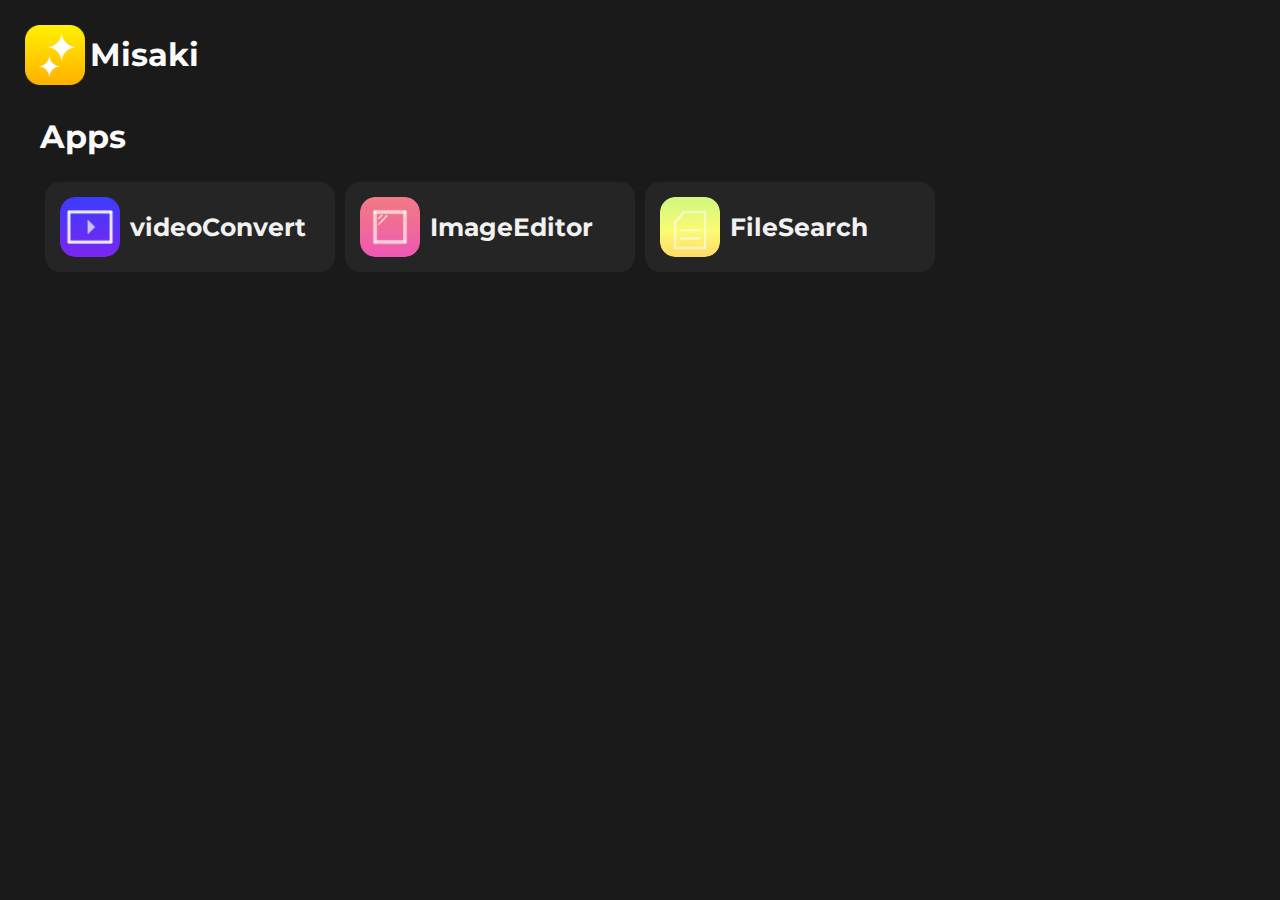
<file: web/index.html>
<html>

<head>
    <title>Misaki | Home</title>
    <link rel="stylesheet" type="text/css" href="css/style.css">
</head>

<body>
    <header>
        <img src="images/icon.png" alt="Misaki" class="misaki">
        <h1>Misaki</h1>
    </header>

    <div id="app">
        <h1>Apps</h1>
        <div id="container">
            <div class="apps" onclick="location.href='/video'">
                <img src="images/video.png" alt="videoConvert">
                <h2>videoConvert</h2>
            </div>
            <div class="apps" onclick="location.href='/image'">
                <img src="images/photo.png" alt="ImageEditor">
                <h2>ImageEditor</h2>
            </div>
            <div class="apps" onclick="location.href='/filesearch'">
                <img src="images/files.png" alt="ImageConvert">
                <h2>FileSearch</h2>
            </div>
        </div>
</body>

</html>
</file>
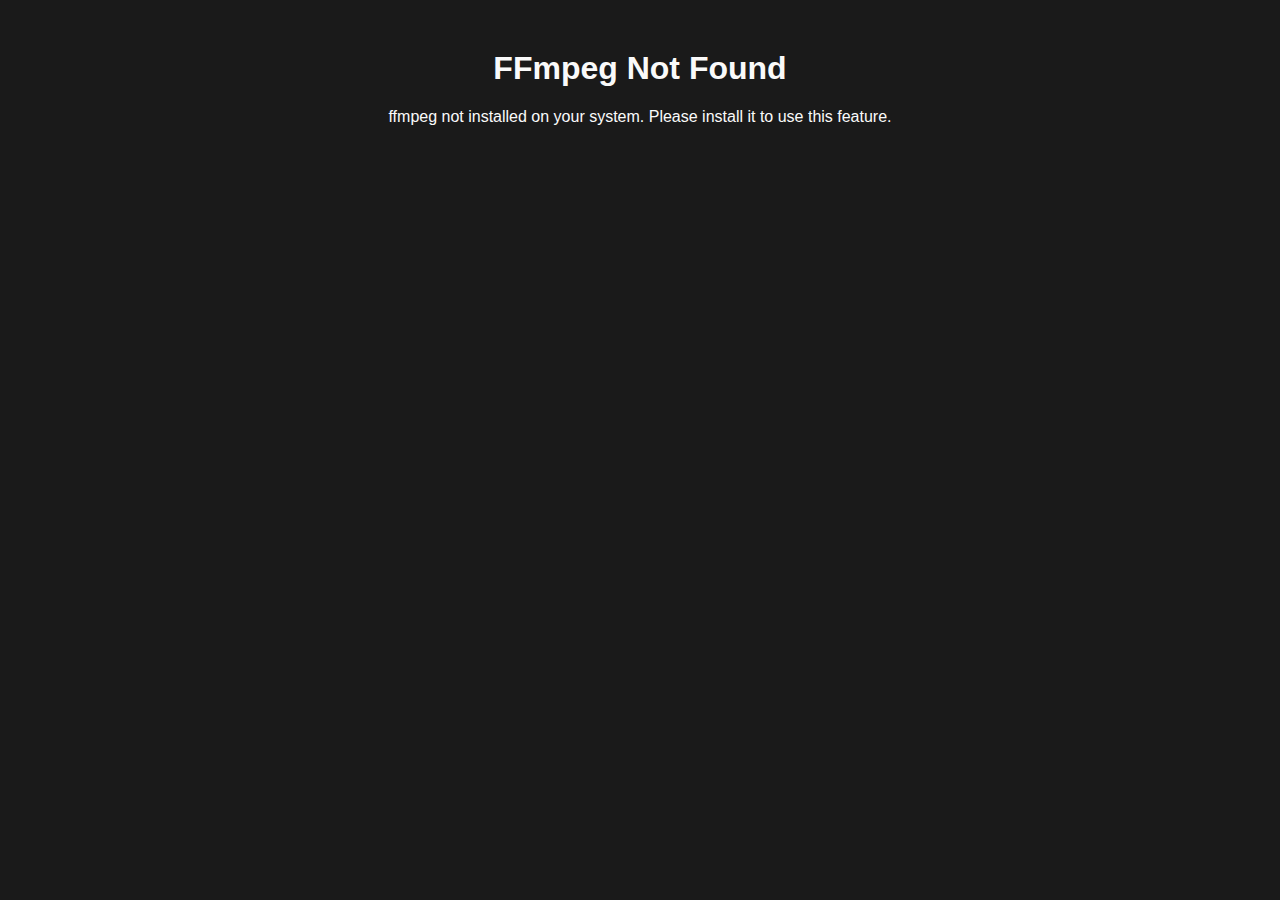
<file: web/ffmpeg.html>
<html>
<head>
    <title>Error</title>
    <link rel="stylesheet" type="text/css" href="css/style.css">
</head>
<body>
    <div class="ffmpegnotinstalled">
        <h1>FFmpeg Not Found</h1>
        <p>ffmpeg not installed on your system. Please install it to use this feature.</p>
    </div>
</body>
</html>
</file>
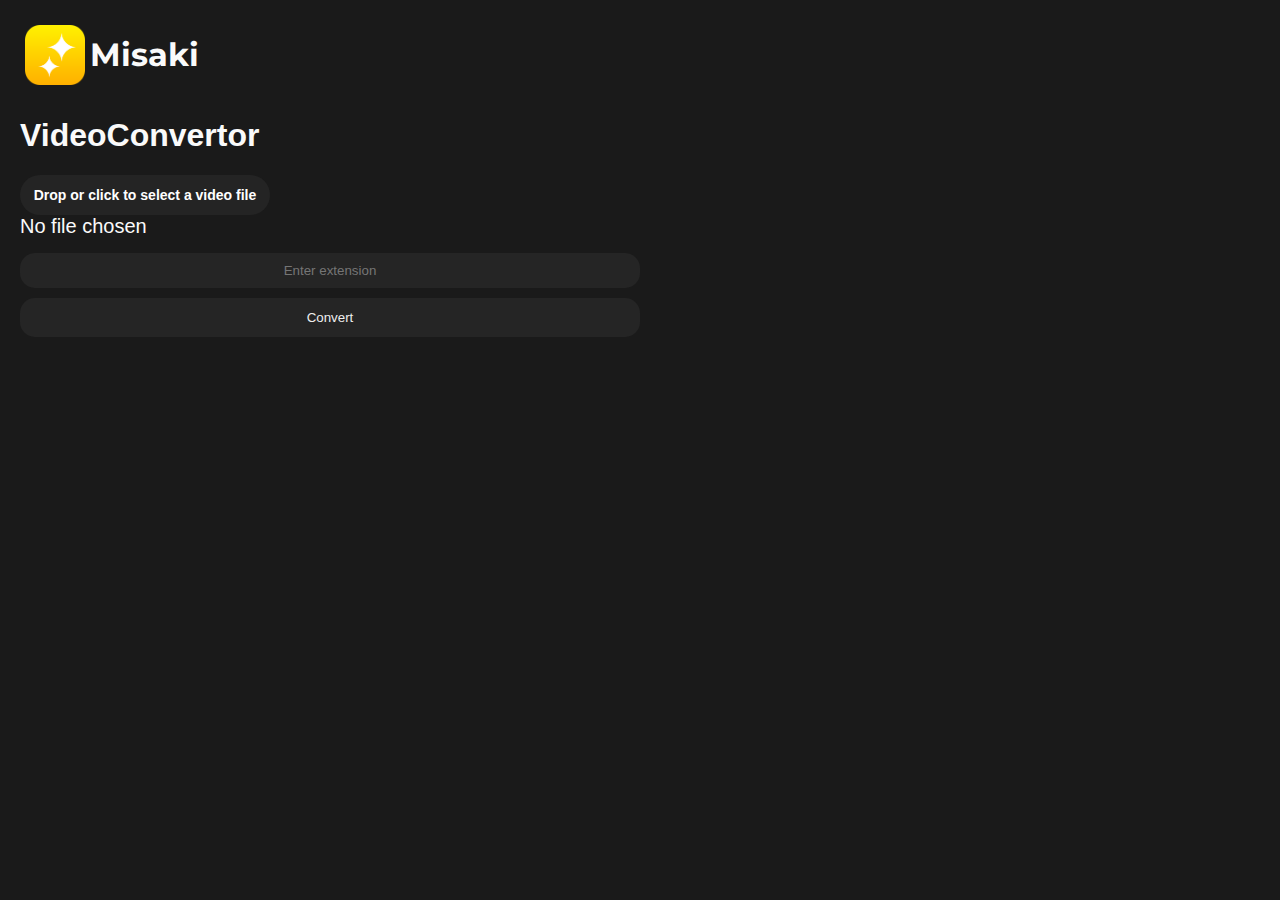
<file: web/video.html>
<html>

<head>
    <title>Misaki | VideoConvertor</title>
    <link rel="stylesheet" type="text/css" href="css/style.css">
</head>

<body>
    <header>
        <img src="images/icon.png" alt="Misaki" class="misaki">
        <h1>Misaki</h1>
    </header>
    <div style="">
    <h1>VideoConvertor</h1>
    <input type="file" id="videofile" class="fileInput"><br>
    <input type="text" id="output" class="fileInput" placeholder="Enter extension"><br>
    <button onclick="convert()">Convert</button>
</div>


</body>

</html>
</file>
<file: web/css/style.css>
@import url('https://fonts.googleapis.com/css2?family=Mochiy+Pop+One&family=Montserrat:ital,wght@0,100..900;1,100..900&family=Noto+Sans+TC:wght@100..900&display=swap');

body {
    background-color: #1a1a1a;
    font-family: Arial, sans-serif;
    margin: 20px;
    padding: 0;
    color: #FAFAFA;
}

.ffmpegnotinstalled {
    text-align: center;
    margin-top: 50px;
}

header {
    display: grid;
    text-align: left;
    margin-bottom: 20px;
    justify-content: start;
    justify-items: start;
    font-family: "Montserrat", sans-serif;
    font-weight: 100;
}

header img {
    grid-area: 1/2/1/1;
    width: 60px;
    margin: 5px;
}

header h1 {
    grid-area: 1/2/1/2;
    margin-top: 15;
}

#container {
    display: flex;
    flex-wrap: wrap;

}

#app {
    font-family: "Montserrat", sans-serif;
    margin-left: 20px;
}

.apps {
    display: grid;
    text-align: left;
    margin-bottom: 20px;
    justify-content: start;
    justify-items: start;
    font-weight: 100;
    background-color: #252525;
    padding: 10px;
    border-radius: 15px;
    width: 270px;
    margin: 5px;
}

.apps img {
    width: 60px;
    border-radius: 15px;
    margin: 5px;
    grid-area: 1/2/1/1;
}


.apps h2 {
    padding-top: 15px;
    font-size: 25px;
    margin: 5px;
    grid-area: 1/2/1/2;
    text-align: left;
    color: #F1F1F1;
}

#videofile {
    font-size: 20px;
    text-align: center;
}

#videofile::file-selector-button {
    display: block;
    padding-bottom: 10px;
}

#videofile::file-selector-button {
    width: 100px;
    height: 40px;
    opacity: 0;
    position: relative;
}

#videofile::before {
    position: absolute;
    content: "Drop or click to select a video file";
    width: 250px;
    height: 40px;
    font-weight: bold;
    color: white;
    background: rgb(36, 36, 36);
    font-size: 14px;
    border-radius: 10em;
    text-align: center;
    align-items: center;
    display: grid;
    cursor: pointer;
}

#output {
    margin-top: 15px;
    background-color: #252525;
    height: 35px;
    border-radius: 15px;
    border: 0px;
    text-align: center;
    color: #F1F1F1;
    width: 50%;
}

#output:focus {
    background-color: #363636;
    outline: none;
}

button {
    width: 50%;
    padding: 10px;
    margin-top: 10px;
    border: 2px solid transparent;
    background-color: #252525;
    color: #EEEEEE;
    border-radius: 15px;
    text-align: center;
    cursor: pointer;
}
</file>
